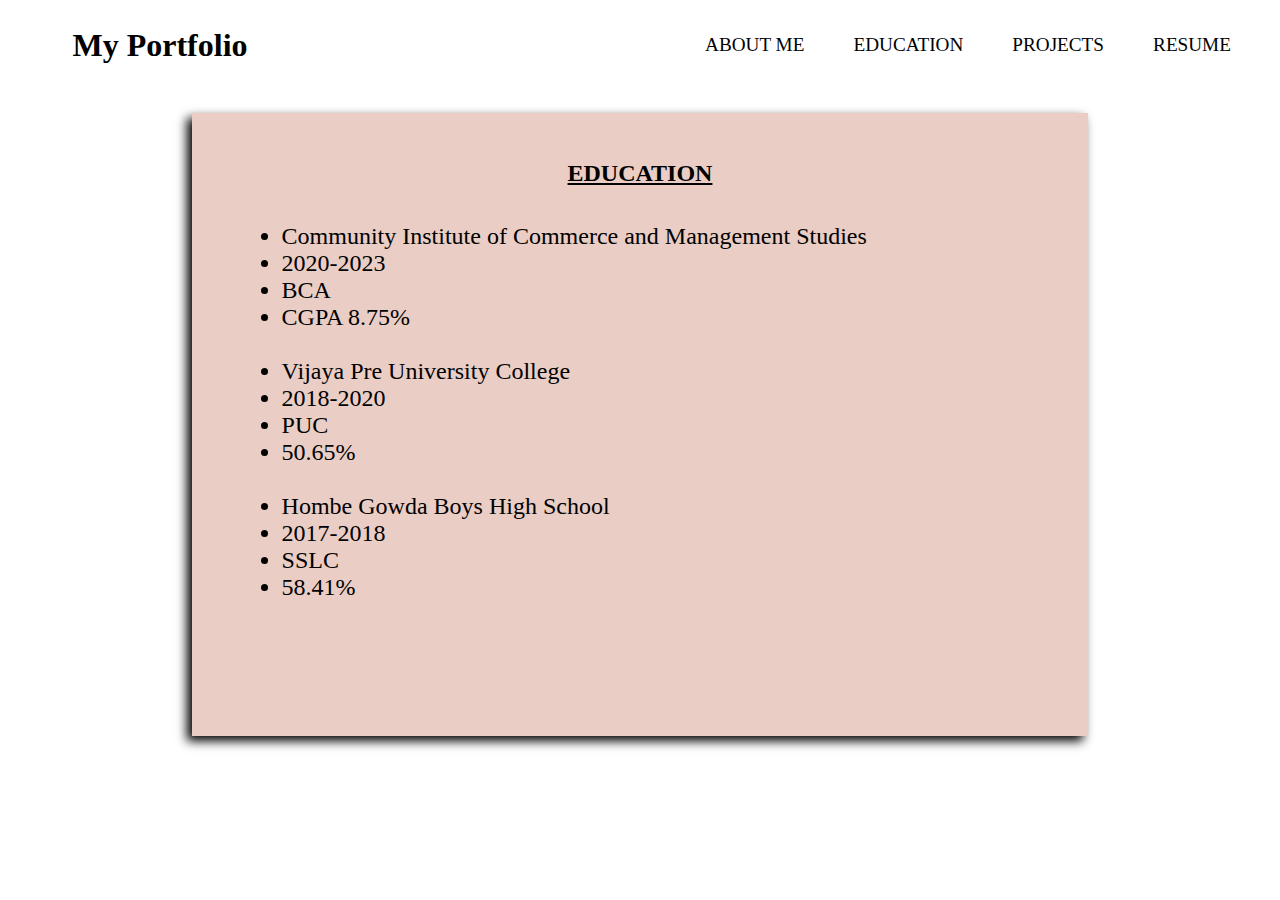
<file: Education.html>
<!DOCTYPE html>
<html lang="en">
<head>
    <meta charset="UTF-8">
    <meta name="viewport" content="width=device-width, initial-scale=1.0">
    <title>Education</title>
    <link rel="stylesheet" href="./css/index.css"> 
</head>
<body>
    <div class="root">
        <!-- Header -->
        <div id="header">
            <div class="hleft">
                <h1 class="big">My Portfolio</h1>
            </div>
            <div class="hright">
                <div class="subhright">
                    <a href="./index.html"><div class="linker">ABOUT ME</div></a>
                    <a href="./Education.html"><div class="linker">EDUCATION</div></a>
                    <a href="./Projects.html"><div class="linker">PROJECTS</div></a>
                    <a href="./assets/jayasurya resume.pdf"><div class="linker">RESUME</div></a>
                </div>
            </div>
        </div>
        <div id="ed">
            <div id="eparent">
                <div class="educant">
                    <u><h2 style="text-align: center;">EDUCATION</h2></u><br><br>
                    <ul class="edu">
                        <li>Community Institute of Commerce and Management Studies</li>
                        <li>2020-2023</li>
                        <li>BCA</li>
                        <li>CGPA 8.75%</li><br>
                        <li>Vijaya Pre University College</li>
                        <li>2018-2020</li>
                        <li>PUC</li>
                        <li>50.65%</li><br>
                        <li>Hombe Gowda Boys High School</li>
                        <li>2017-2018</li>
                        <li>SSLC</li>
                        <li>58.41%</li>
                    </ul>
                </div>
            </div>
        </div>
    </div>
</body>
</html>
</file>
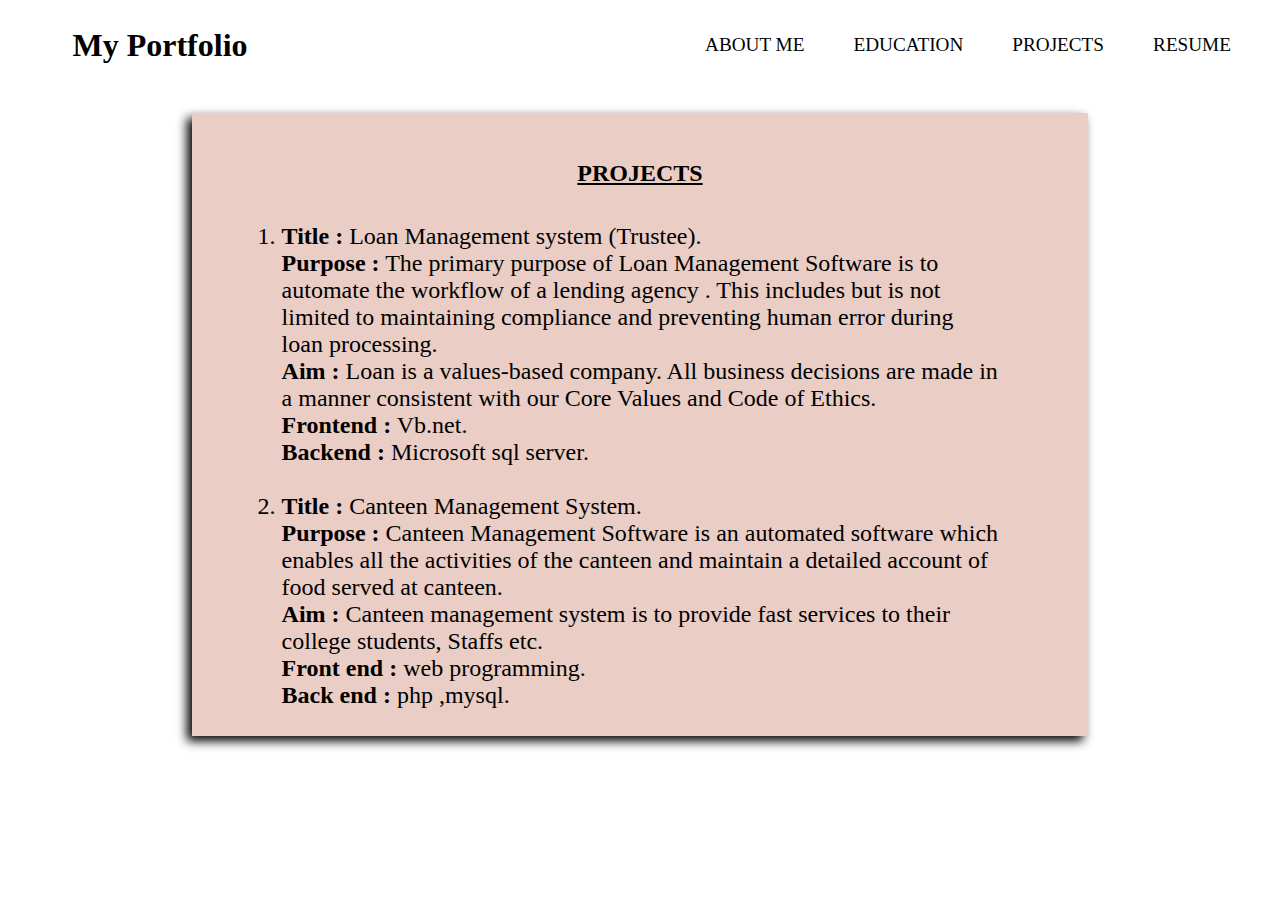
<file: Projects.html>
<!DOCTYPE html>
<html lang="en">
<head>
    <meta charset="UTF-8">
    <meta name="viewport" content="width=device-width, initial-scale=1.0">
    <title>Education</title>
    <link rel="stylesheet" href="./css/index.css"> 
</head>
<body>
    <div class="root">
        <!-- Header -->
        <div id="header">
            <div class="hleft">
                <h1 class="big">My Portfolio</h1>
            </div>
            <div class="hright">
                <div class="subhright">
                    <a href="./index.html"><div class="linker">ABOUT ME</div></a>
                    <a href="./Education.html"><div class="linker">EDUCATION</div></a>
                    <a href="./Projects.html"><div class="linker">PROJECTS</div></a>
                    <a href="./assets/jayasurya resume.pdf"><div class="linker">RESUME</div></a>
                </div>
            </div>
        </div>
        <div id="ed">
            <div id="eparent">
                <div class="educant">
                    <u><h2 style="text-align: center;">PROJECTS</h2></u><br><br>
                    <ol class="edu">
                        <li><b>Title :</b> Loan Management system (Trustee).</li>
                        <l><b>Purpose :</b> The primary purpose of Loan Management Software is to automate the workflow of a lending
                            agency . This includes but is not limited to maintaining compliance and preventing human error during loan
                            processing.</l><br>
                        <l><b>Aim :</b> Loan is a values-based company. All business decisions are made in a manner consistent with our
                            Core Values and Code of Ethics.</l><br>
                        <l><b>Frontend :</b> Vb.net.</l><br>
                        <l><b>Backend :</b> Microsoft sql server.</l><br><br>

                        <li><b>Title :</b> Canteen Management System.</li>
                        <l><b>Purpose :</b> Canteen Management Software is an automated software which enables all the activities of the
                            canteen and maintain a detailed account of food served at canteen.</l><br>
                        <l><b>Aim :</b> Canteen management system is to provide fast services to their college students, Staffs etc.</l><br>
                        <l><b>Front end :</b> web programming.</l><br>
                        <l><b>Back end :</b> php ,mysql.</l>
                </div>
            </div>
        </div>
    </div>
</body>
</html>
</file>
<file: css/index.css>
*{
    padding: 0;
    margin: 0;
}
.root{
    /* background-color: red; */
    height: 800px;
    display: flex;
}
#header{
    background-color: white;
    height: 10%;
    width: 100%;
    display: flex;
    position: fixed;
}
#head{
    /* background-color:aqua; */
    height: 80%;
}
.hleft{
    /* background-color: cornflowerblue; */
    width: 25%;
    height: 100%;
    display: flex;
    align-items: center;
    justify-content: center;
}
.hright{
    /* background-color: deeppink; */
    width: 75%;
    height: 100%;
    display: flex;
    justify-content: flex-end;
}
.subhright{
    /* background-color: darkorange; */
    width: 65%;
    height: 100%;
    display: flex;
    align-items: center;
    justify-content: space-evenly;
}
a{
    text-decoration: none;
    color: black;
}
.linker{
    font-size: larger;
    color: black;
}
#body{
    /* background-color: darkred; */
    height: 100%;
    display: flex;
}
.bleft{
    background-color: rgb(241, 199, 185);
    height: 100%;
    width: 45%;
    display: flex;
    align-items: center;
    justify-content: flex-end;
    margin-top: 80px;
}
.mainbleft{
    /* background-color: brown; */
    width: 45%;
    height: 80%;
}
.subbleft{
    background-color:rgb(234, 205, 196) ;
    width: 400px;
    height: 100%;
    box-shadow: -5px 5px 10px 0px;
}
.subbleft1{
    /* background-color: aqua; */
    height: 50%;
    width: 100%;
    display: flex;
    align-items: center;
    justify-content: flex-end;
    flex-direction: column;
}
 
.subbleft2{
    /* background-color: aqua; */
    height: 40%;
    width: 100%;
    display: flex;
    align-items: center;
    justify-content: center;
    flex-direction: column;
}
#pic{
    /* width: 45%; */
    height: 80%;
    border-radius: 20px;
}
.subbleft3{
    background-color: white;
    height: 10%;
    width: 100%;
    display: flex;
    align-items: center;
    justify-content: center;
}
.logobleft{
    /* background-color: black; */
    width: 60%;
    height: 100%;
    display: flex;
    align-items: center;
    justify-content: space-evenly;
}
.logoimg{
    /* width: 50px; */
    margin: 15px;
    height: 40px;
    border-radius: 50%;
}
 
.bright{
    /* background-color: darkseagreen; */
    height: 100%;
    width: 50%;
    display: flex;
    align-items: center;
    margin-top: 80px;
}
.bmid{
    /* background-color: darkgreen; */
    width: 6%;
    height: 100%;
    display: flex;
}
.mainbright{
    background-color:white ;
    width: 50%;
    height: 80%;
    box-shadow: 5px 5px 10px 0px;
    display: flex;
    align-items: center;
    justify-content: center;
    flex-direction: column;
}
.subbright1{
    /* background-color: blue; */
    width: 80%;
    height: 40%;
    display: flex;
    align-items: center;
    justify-content: center;
    flex-direction: column;
}
.subbright2{
    /* background-color: brown; */
    width: 80%;
    height: 40%;
    display: flex;
    align-items: center;
    justify-content: center;
    flex-direction: column;
}
#footer{
    background-color: white;
    height:70px;
    display: flex;
    justify-content: center;
    align-items: center;
    position: relative;
    bottom: 0%;
    margin-top: 50px;
}
.subfooter1{
    /* background-color: blue; */
    width: 70%;
    height: 100%;
    display: flex;
    align-items: center;
}
.copy{
    font-size:100%;
}
.copy:hover{
    color: blue;
}
.subfooter2{
    /* background-color: darkgreen; */
    width: 25%;
    height: 100%;
    display: flex;
    justify-content: space-around;
}
.call{
    display: flex;
    align-items: center;
    justify-content: center;
    flex-direction: column;
}
.mail{
    display: flex;
    align-items: center;
    justify-content: center;
    flex-direction: column;
}
a:hover{
    color: blue;
}
/* Education */
#ed{
    /* background-color: brown; */
    height: 82%;
    width: 100%;
    display: flex;
    align-items: flex-end;
    justify-content: center;
    margin-top: 80px;
}
#eparent{
    background-color:rgb(234, 205, 196) ;
    width: 70%;
    height: 95%;
    box-shadow: -5px 5px 10px 0px;
    display: flex;
    align-items: center;
    justify-content: center;
}
.educant{
    /* background-color: chartreuse; */
    width: 80%;
    height: 85%;
}
.edu{
    font-size: x-large;
}

@media (max-width: 768px) {
    #header {
        flex-direction: column; /* Stack items vertically on smaller screens */
        height: auto; /* Adjust height */
    }
    
    .hleft, .hright {
        width: 100%; /* Full width for smaller screens */
    }

    .subhright {
        flex-direction: column; /* Stack links vertically */
        align-items: center;
    }

    .bleft, .bright {
        width: 100%; /* Full width on smaller screens */
        height: auto; /* Allow height to adjust */
        flex-direction: column; /* Stack components */
    }

    .mainbleft, .mainbright {
        width: 90%; /* Reduce width for better fit */
        height: auto; /* Allow height to adjust */
    }

    .subbleft {
        width: 100%; /* Full width for the profile section */
    }
}

@media (hover: hover) {
    .linker:hover {
        color: blue; /* Change color on hover for links */
    }

    .logoimg:hover {
        border: solid 2px black; /* Border effect on hover */
    }
}

/* Adjust image size for responsiveness */
#pic {
    width: 50%; /* Full width of the container */
    height: auto; /* Maintain aspect ratio */
}
</file>
